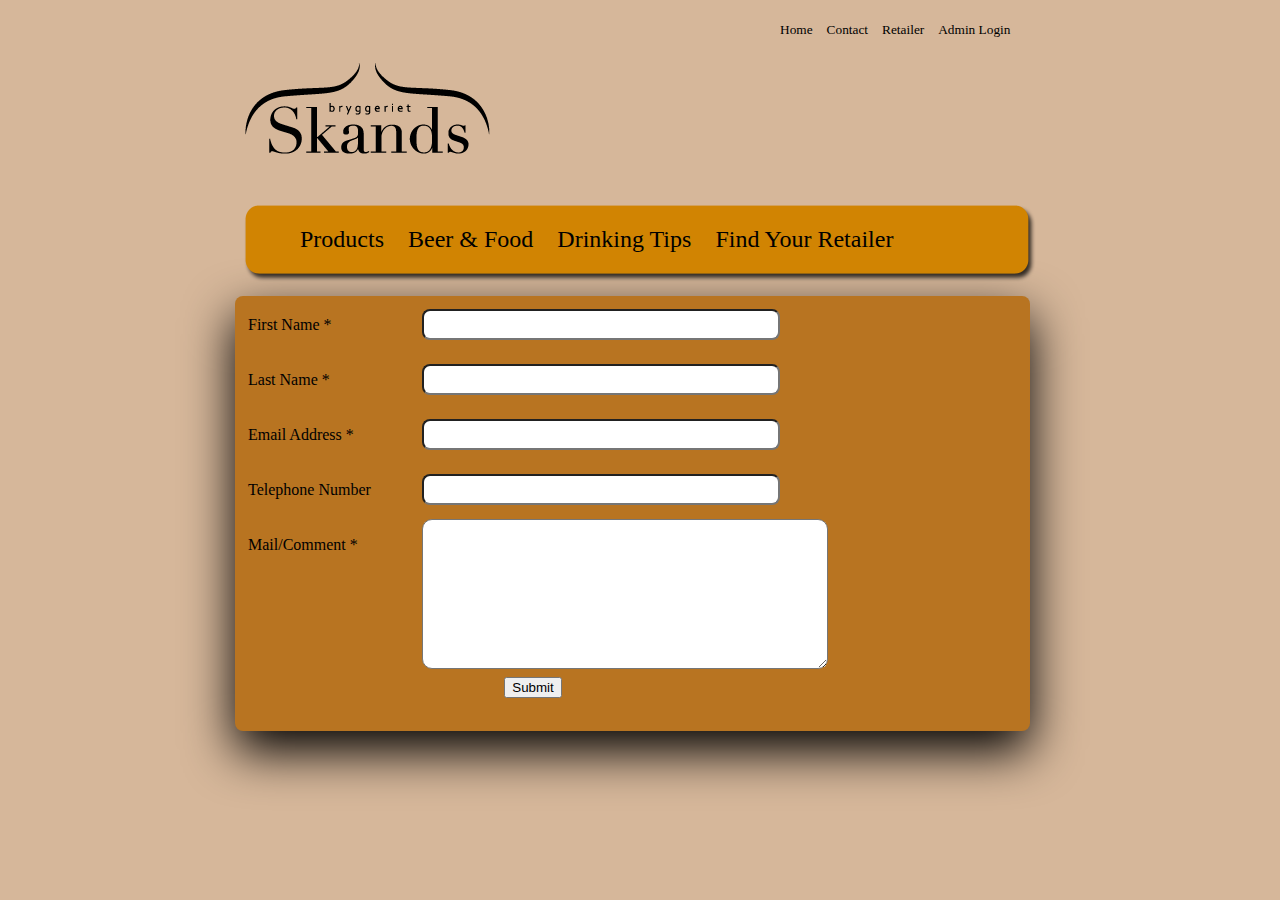
<file: contact.html>
<!DOCTYPE HTML>
<html>
<head>
<meta charset="utf-8"/>
<meta name="description" content="Bryggeriet Skands" />
<meta name="keywords" content="Skands, bryggeriet, beer, drinking" />
<title>Skands</title>
<link rel="stylesheet" href="skands.css" />
<link rel="stylesheet" href="style.css"/>
</head>

<body>
<div id="mainbox">
	<div id="wrapper">
		
	<div id="mininav">
	
		<a href="index.html">Home</a>
		<a href="contact.html">Contact</a>
		<a href="retailerlogin.php">Retailer</a>
		<a href="#">Admin Login</a>
	
	</div>
		<div id="logo">
		<a href="index.html"><img src="images/logo.png" alt="logo"/></a>
		</div>
<nav>
	<a href="products.php">Products</a>
	<a href="beer&food.php">Beer & Food</a>
	<a href="drink.html">Drinking Tips</a>
	<a href="findretailer.html">Find Your Retailer</a>	
</nav>
	
	<div id="menu"><img src="images/menu.png" alt="#"/></div>

<form id="contactform" method="post" action="send_form_email.php">
<table width="500px">
<tr>
<td valign="top">
<label for="first_name">First Name *</label>
</td>
<td valign="top">
<input class="input" type="text" name="first_name" maxlength="50" size="30">
</td>
</tr>
<tr>
<td valign="top"">
<label for="last_name">Last Name *</label>
</td>
<td valign="top">
<input class="input" type="text" name="last_name" maxlength="50" size="30">
</td>
</tr>
<tr>
<td valign="top">
<label for="email">Email Address *</label>
</td>
<td valign="top">
<input class="input" type="text" name="email" maxlength="80" size="30">
</td>
</tr>
<tr>
<td valign="top">
<label for="telephone">Telephone Number</label>
</td>
<td valign="top">
<input class="input" type="text" name="telephone" maxlength="30" size="30">
</td>
</tr>
<tr>
<td valign="top">
<label for="comments">Mail/Comment *</label>
</td>
<td valign="top">
<textarea class="input" name="comments" maxlength="1000" cols="25" rows="6"></textarea>
</td>
</tr>
<tr>
<td colspan="2" style="text-align:center">
<input type="submit" value="Submit"> 
</td>
</tr>
</table>
</form>


	
	</div> <!--end of wrapper-->
 </div>
</body>
</html>
</file>
<file: skands.css>
* { 
	margin:0px;
	}


#mainbox {
		
		background-color:#d6b79a;
		
		}

#wrapper {
		margin:auto;
		width:830px;
		
	
		
}
#logo{	display:inline-block;
		margin-top:25px;
		margin-left:20px;
		}

#mininav{	
		
		display:inline-block;
		margin-left:550px;
		z-index:20;
		padding-top:20px;
	
		}	
#mininav a {
			margin-top:10px;
			font-size:10pt;
			text-decoration:none;
			padding-left:5px;
			padding-right:5px;
			color:black;
			
			
}


nav {
		position:relative;
		top:68px;
		left:65px;
		margin:auto;
		z-index:10;
		
}

nav a {
		text-decoration:none;
		font-size:18pt;
		padding-right:10px;
		padding-left:10px;
		font-family:Didot;
		color:black;
		
}




#menu {
		position:relative;
		margin:auto;
		top:20px;
		text-align:center;
		
}

#slideshow {
    position:relative;
    height:300px;
    width:800px;
    margin:auto;
    top:40px;
    margin-bottom:15px;
    
}

#slideshow IMG {
    position:absolute;
    top:0;
    left:0;
    z-index:8;
    opacity:0.0;
    width:800px;
    height:300px;
}

#slideshow IMG.active {
    z-index:10;
    opacity:1.0;
}

#slideshow IMG.last-active {
    z-index:9;
}

#promo1	 {display:inline-block;
		padding-top:10px;
		margin-top:40px;
		

		
}
#promo2	 {display:inline-block;
	
		
		
}
#promo3	 {display:inline-block;
	
		
		
}
#promo4	 {display:inline-block;
		 float:right;
		 margin-top:50px;
		 margin-right:10px;
		 height:190px;	
}

#twitter { 
		position:relative;
		left:107px;
		top:-203px;
		width:50px;
		
		
}

#fb {
		position:relative;
		left:40px;
		top:-140px;
		width:50px;
}

#footer { width:820px;
		background-color:#b87421;
		margin:auto;
		margin-top:13px;
		border-top-right-radius:8px;
		border-top-left-radius:8px;		
   		border-bottom-left-radius:8px;
      	border-bottom-right-radius:8px;
      	box-shadow: 5px 5px 10px #999;
	}
#footer a { 
			display:inline-block;
			margin-top:5px;
			font-size:10pt;
			text-decoration:none;
			color:black;
			margin-left:50px;
			font-family:Didot;
			text-align:center;
			
	}
	
#footer p {
font-family:Didot;
text-align:center;
word-spacing:10px;
margin-top:15px;
padding-bottom:15px;
	}
#beerfoodwrapper {
		width:800px;	
}

#retailer {
		width:820px;
		background-color:#b87421;
		margin:auto;
		margin-top:30px;
		padding-top:40px;
		font-size:10pt;
		text-decoration:none;
		color:black;
		font-family:Didot;
		text-align:center;	
		border-top-right-radius:8px;
		border-top-left-radius:8px;		
   		border-bottom-left-radius:8px;
      	border-bottom-right-radius:8px;
      	box-shadow: 5px 5px 10px #999;
}

#retailer a {
			margin-top:30px;
			font-size:10pt;
			text-decoration:none;
			color:black;
			margin-left:50px;
			font-family:Didot;
			text-align:center;
			padding:15px;
			background-color:#efc369;
			border-top-right-radius:8px;
			border-top-left-radius:8px;		
   			border-bottom-left-radius:8px;
      		border-bottom-right-radius:8px;
      		box-shadow: 5px 5px 10px #999;
}

#retailer img {
		display:inline-block;
}

#map {
		padding-bottom:20px;
		padding-top:20px;
}

#bfleft {
		display:inline-block;
		background-color:#b87421;
		width:300px;
		margin-top:50px;
		margin-bottom:50px;
		padding:20px;
		margin-left:10px;
		border:#d18402 2px;
		border-top-right-radius:8px;
		border-top-left-radius:8px;		
   		border-bottom-left-radius:8px;
      	border-bottom-right-radius:8px;			
}

#bfright {
		float:right;
		background-color:#b87421;
		width:380px;
		margin-top:50px;
		margin-bottom:50px;
		padding:20px;
		margin-left:10px;
		border:#d18402 2px;
		border-top-right-radius:8px;
		border-top-left-radius:8px;		
   		border-bottom-left-radius:8px;
      	border-bottom-right-radius:8px;			
}

#bfright p {
	text-align:center;
	margin:auto;
	padding:32px;
	
}

#bfmiddle {
		background-color:#b87421;
		width:760px;
		padding:20px;
		margin-bottom:50px;
		margin-left:7px;
		border:#d18402 2px;
		border-top-right-radius:8px;
		border-top-left-radius:8px;		
   		border-bottom-left-radius:8px;
      	border-bottom-right-radius:8px;			
}
#bfmiddle p {
		padding:10px;
}
#chainsaw {
		display:inline-block;
		float:right;
		padding:10px;
}
</file>
<file: style.css>
@charset "UTF-8";
/*stylesheet for products.php */

body {
		background-color:#d6b79a;
}

h1{
font-family:Helvetica;
font-size:12px;
padding:5px;
}
#box_right{
	display:inline-block;
	background-color:#e1bd7b;
	width:400px;
	height:300px;
	margin-top:20px;
	margin-right:35px;
	float:right;
		border-top-right-radius:8px;
		border-top-left-radius:8px;		
   		border-bottom-left-radius:8px;
      	border-bottom-right-radius:8px;	
	
}

#box_left{ 
		display:inline-block;
		width:300px;
		
		background-color:#e1bd7b;
		margin-top:20px;
		margin-left:35px;
		border-top-right-radius:8px;
		border-top-left-radius:8px;		
   		border-bottom-left-radius:8px;
      	border-bottom-right-radius:8px;	
}

.products {

background-color:#b87421;
width:380px;
height:380px;
border-radius:5px;
box-shadow: 5px 5px 10px #999;
margin-left:20px;
margin-top:23px;
display:inline-block;
text-align:center;




}

.labels {
background-color:#b87421;
width:800px;
height:400px;
margin:5px;
border-radius:5px;
box-shadow: 5px 5px 10px #999;
margin-left:15px;
margin-top:15px;
}

a hover {color:silver;
}

form {
background-color:#b87421;
width:800px;
border-radius:5px;
box-shadow: 5px 5px 10px #999;
margin-top:30px;


}
#usercomment {
	
background-color:#b87421;
width:790px;
border-radius:5px;
box-shadow: 5px 5px 10px #999;
margin-right:10px;
margin-top:10px;
padding:5px;
}

 #contactform {
		width:780px;
		margin-top:30px;
		margin-bottom:15px;
		margin-left:10px;
		padding-right:15px;
		padding-bottom:30px;		
		border:#d18402 2px;
		border-top-right-radius:8px;
		border-top-left-radius:8px;		
   		border-bottom-left-radius:8px;
      	border-bottom-right-radius:8px;				
		-moz-box-shadow: 0px 20px 50px #000000;
		-webkit-box-shadow: 0px 20px 50px #000000;
		background-color:#b87421;
		
}

input[type="text"],select {
		width:350px;
		height:25px;
		font-size:15pt;
		margin-top:10px;
		margin-left:20px;
		margin-bottom:10px;
		border-top-right-radius:8px;
		border-top-left-radius:8px;		
   		border-bottom-left-radius:8px;
      	border-bottom-right-radius:8px;			
		}
input[type="password"],select {
		width:350px;
		height:25px;
		font-size:15pt;
		margin-top:10px;
		margin-left:20px;
		margin-bottom:10px;
		border-top-right-radius:8px;
		border-top-left-radius:8px;		
   		border-bottom-left-radius:8px;
      	border-bottom-right-radius:8px;			
}
		
label {
	display:block;
	margin-top:17px;
	margin-left:10px;
	width:150px;
}
textarea{
	width:400px;
	font-size:15pt;
	margin-left:20px;
		border-top-right-radius:10px;
		border-top-left-radius:10px;		
   		border-bottom-left-radius:10px;
      	border-bottom-right-radius:10px;	

}

#reform {
		background-color:#b87421;
		margin:auto;
		margin-top:100px;
		font-family:Didot;
		width:600px;
		padding:20px;
		-moz-box-shadow: 0px 20px 50px #000000;
		-webkit-box-shadow: 0px 20px 50px #000000;
		box-shadow: 0px 0px 50px #000000;		
}

#reform a {
		text-decoration:none;
		color:black;
		font-family:Didot;
		margin-left:150px;
		background-color:white;
		border-top-right-radius:3px;
		border-top-left-radius:3px;		
   		border-bottom-left-radius:3px;
      	border-bottom-right-radius:3px;
		-moz-box-shadow: 0px 20px 50px #000000;
		-webkit-box-shadow: 0px 20px 50px #000000;
		box-shadow: 0px 0px 20px #000000;  
		padding:10px;    			
}
</file>
